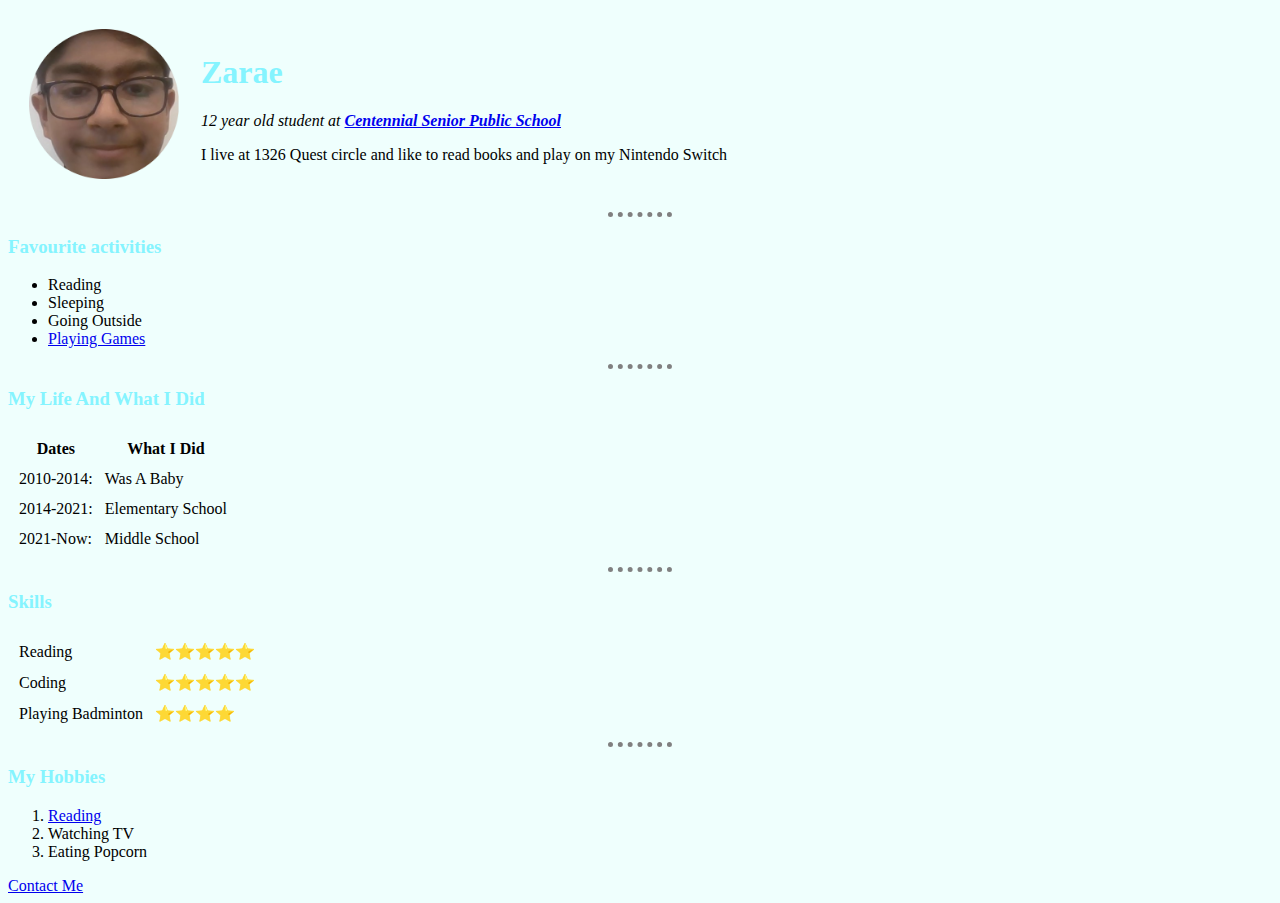
<file: index.html>
<!DOCTYPE html>
<html lang="en">
<head>
    <meta charset="UTF-8">
    <title>Zarae Personal Site</title>
    <link rel="stylesheet" href="styles.css">

    <style>
            body {
        background-color: #EFFFFD;
    }
    </style>
</head>
<body>
<table cellspacing="20">
    <tr>
        <td><img src="zarae-modified.png" alt="Zarae"></td>
        <td><h1>Zarae</h1>
<p><em> 12 year old student at <strong><a href="https://www.peelschools.org/schools/centennial/Pages/default.aspx">Centennial Senior Public School</a></strong></em></p>
<p>I live at 1326 Quest circle and like to read books and play on my Nintendo Switch</p></td>
    </tr>
</table>


<hr>
<h3>Favourite activities</h3>
<ul>
    <li>
        Reading
    </li>
        <li>
        Sleeping
    </li>
        <li>
        Going Outside
    </li>
        <li>
            <a href="games.html">Playing Games</a>
    </li>
</ul>
<hr>
<h3>My Life And What I Did</h3>
<table cellspacing="10">
    <thead>
            <tr>
                <th>Dates
                <th>What I Did</th>
            </tr>
    </thead>
    <tbody>
            <tr>
                <td>2010-2014:</td>
                <td>Was A Baby </td>
            </tr>
            <tr>
                <td>2014-2021:</td>
                <td>Elementary School</td>
            </tr>
                <td>2021-Now:</td>
                <td>Middle School</td>
            </tr>
    </tbody>
</table>
<hr>
<h3>Skills</h3>
<table cellspacing="10">
    <tr>
        <td>Reading</td>
        <td>⭐⭐⭐⭐⭐</td>
    </tr>
    <tr>
        <td>Coding</td>
        <td>⭐⭐⭐⭐⭐</td>
    </tr>
    <tr>
        <td>Playing Badminton</td>
        <td>⭐⭐⭐⭐</td>
    </tr>
</table>
<hr>
<h3>My Hobbies</h3>
<ol>
    <li>
        <a href="hobbie.html">Reading</a>
    </li>
    <li>
        Watching TV
    </li>
        <li>
        Eating Popcorn
    </li>
</ol>
<a href="Contact.html">Contact Me</a>
</body>
</html>
</file>
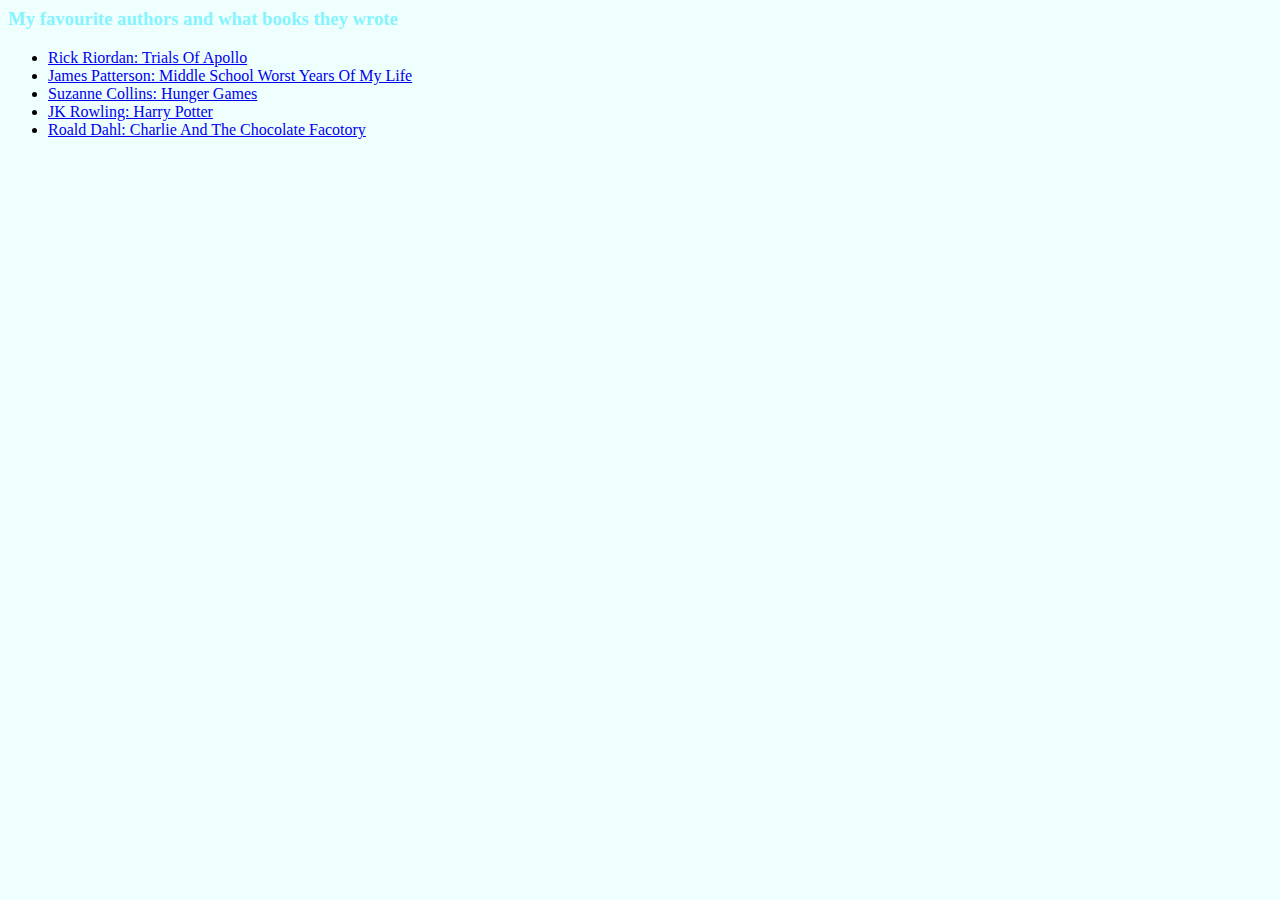
<file: hobbie.html>
<title>
    Reading
</title>

<link rel="stylesheet" href="styles.css">
    <style>
            body {
        background-color: #EFFFFD;
    }
    </style>

<body>
    <h3>
        My favourite authors and what books they wrote
    </h3>

<ul>
    <li>
        <a href="https://rickriordan.com/">Rick Riordan: Trials Of Apollo</a>
    </li>
    <li>
        <a href="https://www.jamespatterson.com/">James Patterson: Middle School Worst Years Of My Life</a>
    </li>
    <li>
        <a href="https://www.suzannecollinsbooks.com/">Suzanne Collins: Hunger Games</a>
    </li>
    <li>
        <a href=https://www.jkrowling.com/"">JK Rowling: Harry Potter</a>
    </li>
    <li>
        <a href="https://www.roalddahl.com/home/kids">Roald Dahl: Charlie And The Chocolate Facotory</a>
    </li>
</ul>
</body>
</file>
<file: styles.css>
h1 {
    color: #85F4FF;
}

h3 {
    color: #85F4FF;
}

hr {
    border-style: none;
    border-top-style: dotted;
    border-color: grey;
    border-width: 5px;
    width: 5%;
}

img{
    height: 150px;
    width: 150px;
}
</file>
